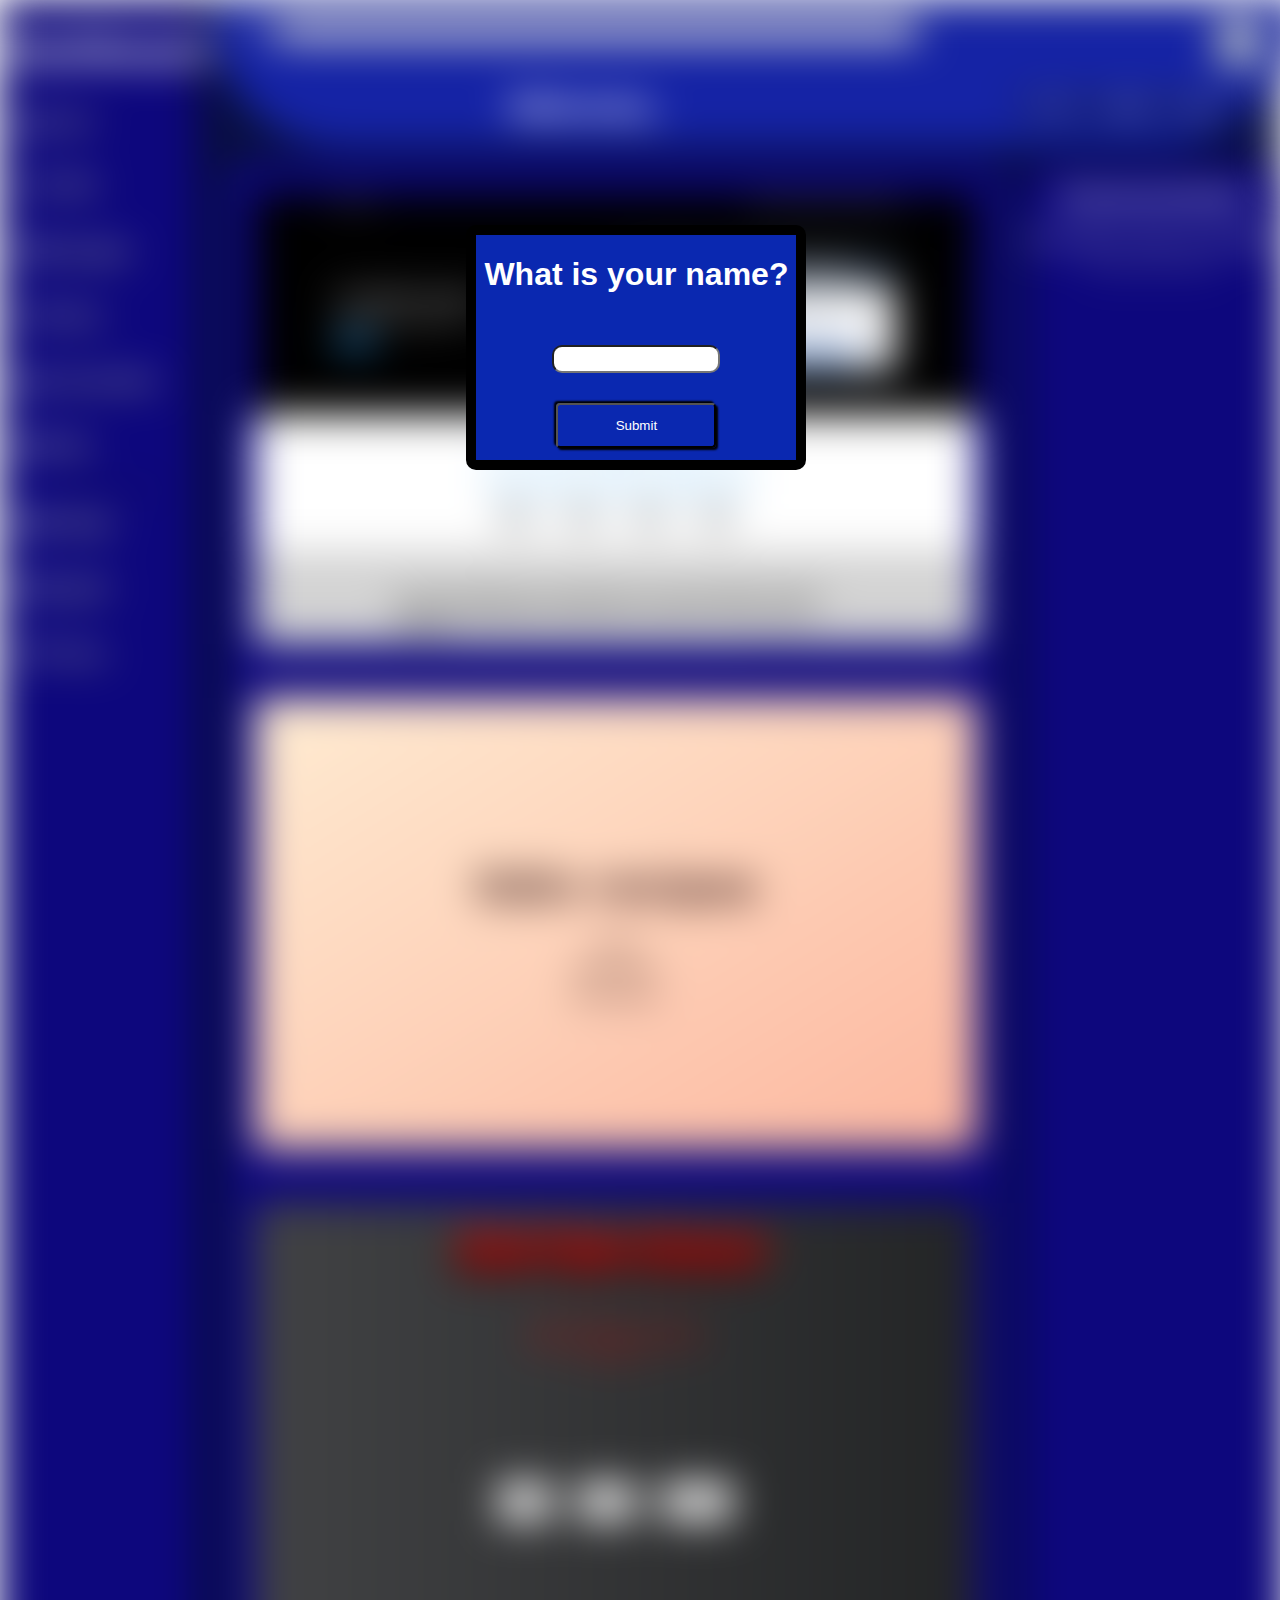
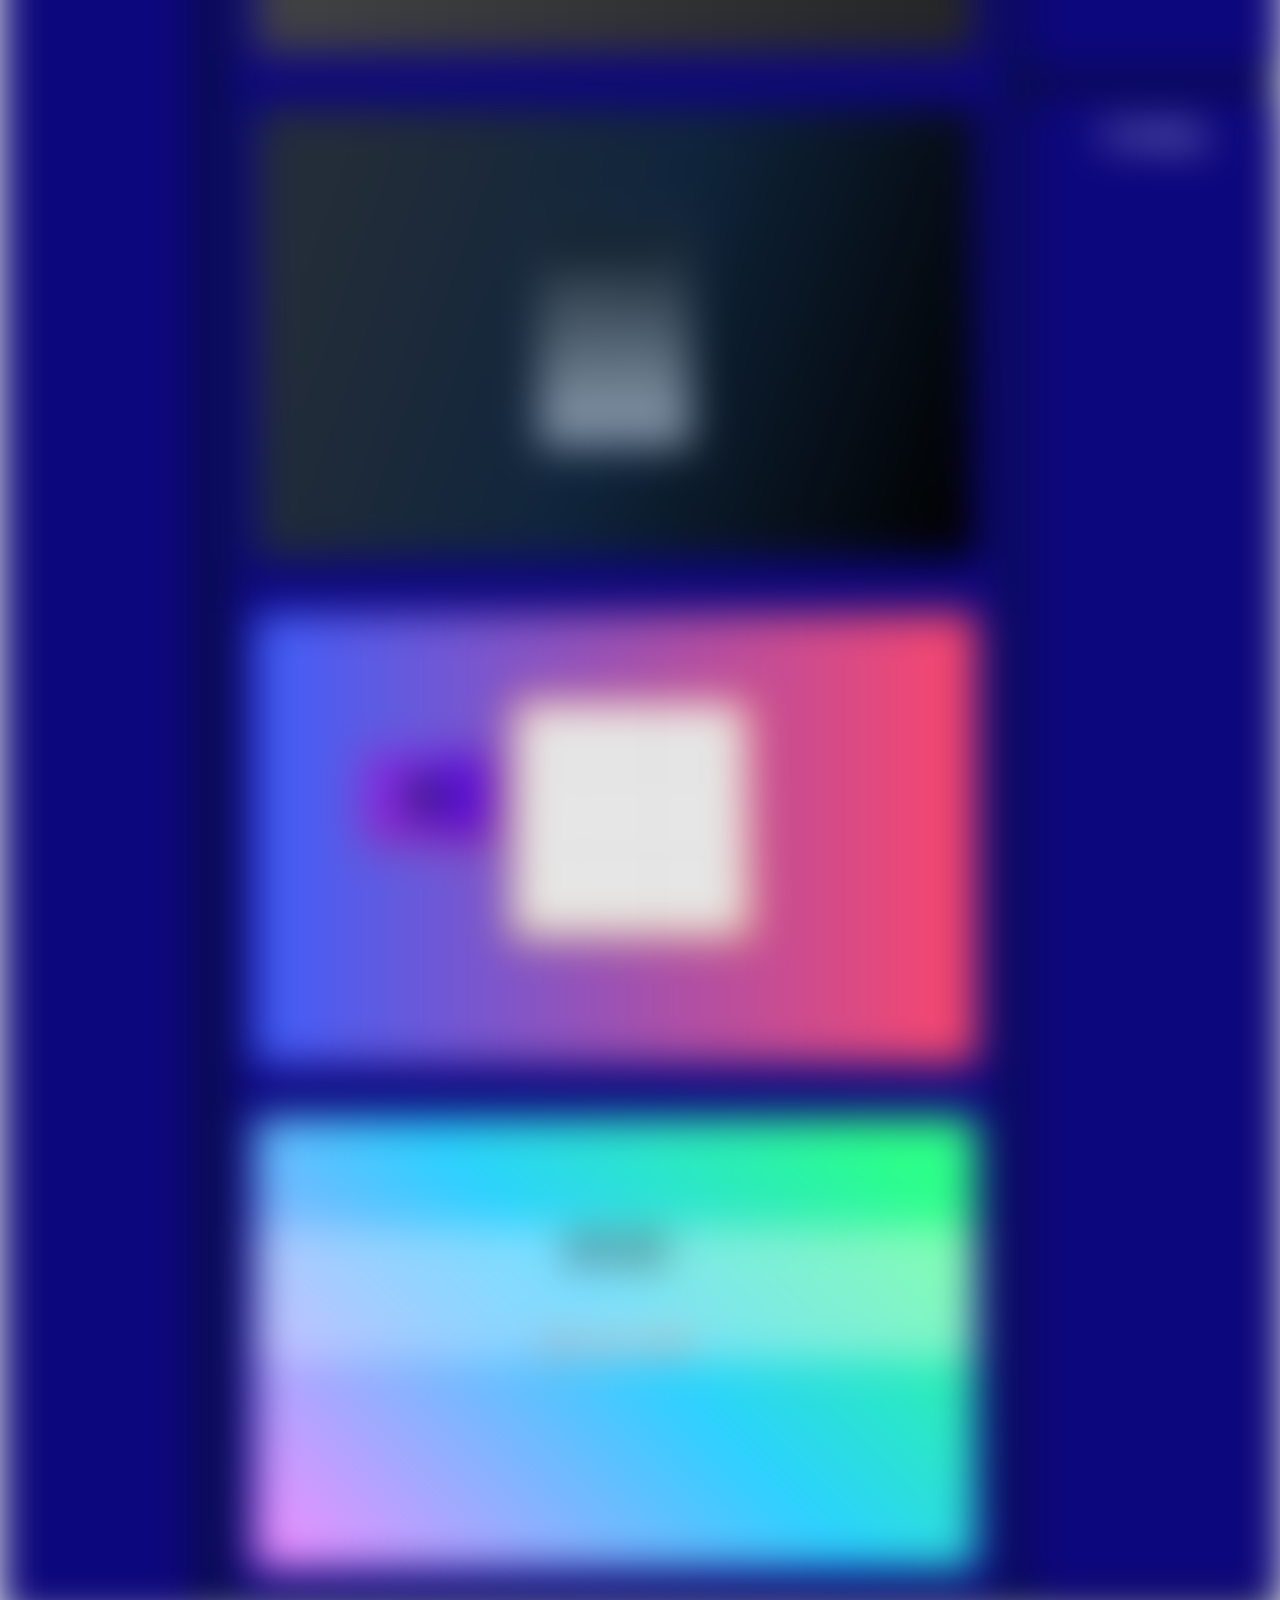
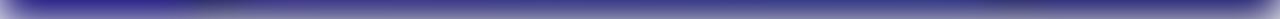
<file: index.html>
<!DOCTYPE html>
<html lang="en">
<head>
	<meta charset="UTF-8">
	<meta name="viewport" content="width=device-width, initial-scale=1.0">
	<title>Admin Dashboard</title>
	<link rel="stylesheet" href="styles.css">
	<script src="script.js" defer></script>

</head>
<body>
	<div class="userName">
		<h1>What is your name?</h1>
		<input type="text" id="nameInput" name="nameInput">
		<button type="submit" name="nameInput" id="submitBtn">Submit</button>
	</div>
	<main id="main">
	<section class="sidebar">
		<h1>Dashboard</h1>
		<ul>
			<a href="#">
				<li><svg width="24" height="24" viewBox="0 0 24 24" fill="none" stroke="currentColor" stroke-width="2" stroke-linecap="round" stroke-linejoin="round" class="feather feather-home"><path d="M3 9l9-7 9 7v11a2 2 0 0 1-2 2H5a2 2 0 0 1-2-2z"></path><polyline points="9 22 9 12 15 12 15 22"></polyline></svg> Home</li>
			</a><a href="">
				<li><svg width="24" height="24" viewBox="0 0 24 24" fill="none" stroke="currentColor" stroke-width="2" stroke-linecap="round" stroke-linejoin="round" class="feather feather-user"><path d="M20 21v-2a4 4 0 0 0-4-4H8a4 4 0 0 0-4 4v2"></path><circle cx="12" cy="7" r="4"></circle></svg> Profile</li>
			</a><a href="">
				<li><svg width="24" height="24" viewBox="0 0 24 24" fill="none" stroke="currentColor" stroke-width="2" stroke-linecap="round" stroke-linejoin="round" class="feather feather-mail"><path d="M4 4h16c1.1 0 2 .9 2 2v12c0 1.1-.9 2-2 2H4c-1.1 0-2-.9-2-2V6c0-1.1.9-2 2-2z"></path><polyline points="22,6 12,13 2,6"></polyline></svg> Messages</li>
			</a><a href="">
				<li><svg class="changeColor" width="24" height="24" viewBox="0 0 24 24"><path d="M13.5,8H12V13L16.28,15.54L17,14.33L13.5,12.25V8M13,3A9,9 0 0,0 4,12H1L4.96,16.03L9,12H6A7,7 0 0,1 13,5A7,7 0 0,1 20,12A7,7 0 0,1 13,19C11.07,19 9.32,18.21 8.06,16.94L6.64,18.36C8.27,20 10.5,21 13,21A9,9 0 0,0 22,12A9,9 0 0,0 13,3" /></svg> History</li>
			</a><a href="">
			</a><a href="">
				<li><svg class="changeColor" width="24" height="24"viewBox="0 0 24 24"><path d="M12,5.5A3.5,3.5 0 0,1 15.5,9A3.5,3.5 0 0,1 12,12.5A3.5,3.5 0 0,1 8.5,9A3.5,3.5 0 0,1 12,5.5M5,8C5.56,8 6.08,8.15 6.53,8.42C6.38,9.85 6.8,11.27 7.66,12.38C7.16,13.34 6.16,14 5,14A3,3 0 0,1 2,11A3,3 0 0,1 5,8M19,8A3,3 0 0,1 22,11A3,3 0 0,1 19,14C17.84,14 16.84,13.34 16.34,12.38C17.2,11.27 17.62,9.85 17.47,8.42C17.92,8.15 18.44,8 19,8M5.5,18.25C5.5,16.18 8.41,14.5 12,14.5C15.59,14.5 18.5,16.18 18.5,18.25V20H5.5V18.25M0,20V18.5C0,17.11 1.89,15.94 4.45,15.6C3.86,16.28 3.5,17.22 3.5,18.25V20H0M24,20H20.5V18.25C20.5,17.22 20.14,16.28 19.55,15.6C22.11,15.94 24,17.11 24,18.5V20Z" /></svg> Communities</li>
			</a><a href="">
				<li><svg width="24" height="24" viewBox="0 0 24 24" fill="none" stroke="currentColor" stroke-width="2" stroke-linecap="round" stroke-linejoin="round" class="feather feather-briefcase"><rect x="2" y="7" width="20" height="14" rx="2" ry="2"></rect><path d="M16 21V5a2 2 0 0 0-2-2h-4a2 2 0 0 0-2 2v16"></path></svg> Tasks</li>
				<hr>
				<li><svg class="changeColor" width="24" height="24" viewBox="0 0 24 24"><path d="M12,15.5A3.5,3.5 0 0,1 8.5,12A3.5,3.5 0 0,1 12,8.5A3.5,3.5 0 0,1 15.5,12A3.5,3.5 0 0,1 12,15.5M19.43,12.97C19.47,12.65 19.5,12.33 19.5,12C19.5,11.67 19.47,11.34 19.43,11L21.54,9.37C21.73,9.22 21.78,8.95 21.66,8.73L19.66,5.27C19.54,5.05 19.27,4.96 19.05,5.05L16.56,6.05C16.04,5.66 15.5,5.32 14.87,5.07L14.5,2.42C14.46,2.18 14.25,2 14,2H10C9.75,2 9.54,2.18 9.5,2.42L9.13,5.07C8.5,5.32 7.96,5.66 7.44,6.05L4.95,5.05C4.73,4.96 4.46,5.05 4.34,5.27L2.34,8.73C2.21,8.95 2.27,9.22 2.46,9.37L4.57,11C4.53,11.34 4.5,11.67 4.5,12C4.5,12.33 4.53,12.65 4.57,12.97L2.46,14.63C2.27,14.78 2.21,15.05 2.34,15.27L4.34,18.73C4.46,18.95 4.73,19.03 4.95,18.95L7.44,17.94C7.96,18.34 8.5,18.68 9.13,18.93L9.5,21.58C9.54,21.82 9.75,22 10,22H14C14.25,22 14.46,21.82 14.5,21.58L14.87,18.93C15.5,18.67 16.04,18.34 16.56,17.94L19.05,18.95C19.27,19.03 19.54,18.95 19.66,18.73L21.66,15.27C21.78,15.05 21.73,14.78 21.54,14.63L19.43,12.97Z" /></svg> Settings</li>
			</a><a href="">
				<li><svg class="changeColor" width="24" height="24" viewBox="0 0 24 24"><path d="M19.79,15.41C20.74,13.24 20.74,10.75 19.79,8.59L17.05,9.83C17.65,11.21 17.65,12.78 17.06,14.17L19.79,15.41M15.42,4.21C13.25,3.26 10.76,3.26 8.59,4.21L9.83,6.94C11.22,6.35 12.79,6.35 14.18,6.95L15.42,4.21M4.21,8.58C3.26,10.76 3.26,13.24 4.21,15.42L6.95,14.17C6.35,12.79 6.35,11.21 6.95,9.82L4.21,8.58M8.59,19.79C10.76,20.74 13.25,20.74 15.42,19.78L14.18,17.05C12.8,17.65 11.22,17.65 9.84,17.06L8.59,19.79M12,2A10,10 0 0,1 22,12A10,10 0 0,1 12,22A10,10 0 0,1 2,12A10,10 0 0,1 12,2M12,8A4,4 0 0,0 8,12A4,4 0 0,0 12,16A4,4 0 0,0 16,12A4,4 0 0,0 12,8Z" /></svg> Support</li>
			</a><a href="">
				<li><svg width="24" height="24" viewBox="0 0 24 24" fill="none" stroke="currentColor" stroke-width="2" stroke-linecap="round" stroke-linejoin="round" class="feather feather-shield"><path d="M12 22s8-4 8-10V5l-8-3-8 3v7c0 6 8 10 8 10z"></path></svg> Privacy</li>
			</a>
			
		</ul>
	</section>


	<header class="header">
				<div class="inputBox">
					<label for="finder">
						<svg id="searchIcon" width="25" height="25" viewBox="0 0 24 24"><path d="M9.5,3A6.5,6.5 0 0,1 16,9.5C16,11.11 15.41,12.59 14.44,13.73L14.71,14H15.5L20.5,19L19,20.5L14,15.5V14.71L13.73,14.44C12.59,15.41 11.11,16 9.5,16A6.5,6.5 0 0,1 3,9.5A6.5,6.5 0 0,1 9.5,3M9.5,5C7,5 5,7 5,9.5C5,12 7,14 9.5,14C12,14 14,12 14,9.5C14,7 12,5 9.5,5Z" /></svg>
					</label>
					<input type="text" id="finder">
				</div>
		<div class="pp">
		<img id="profilePic" src="./assets/pp.png" width="50px" height="50px" alt="a book in a circle">
		</div>
			<section class="welcome">
				<h1 id="welcomeMsg">Welcome, </h1>
			</section>
			<div class="buttons">
				<button>New</button>
				<button>Upload</button>
				<button>Share</button>
			</div>

	</header>


		<div class="content">



			<section class="projects">
				<div class="project">
					<a href="https://aarongulman.github.io/landing-page/">
					<img src="./assets/landingpage.png" alt="my first landing page" class="proPic"></a>
				</div>
				<div class="project">
					<a href="https://aarongulman.github.io/odin-recipes/">
						<img src="./assets/odinrec.png" alt="The Odin Project's practice project" class="proPic" ></a>
				</div>
				<div class="project">
					<a href="https://aarongulman.github.io/Rock-Paper-Scissors/">
						<img src="./assets/RPS.jpg" alt="My first game" class="proPic"></a>
				</div>
				<div class="project">
					<a href="https://aarongulman.github.io/Calculator-v.1/">
						<img src="./assets/calculator.png" alt="My first calculator webapp"  class="proPic"></a>	
				</div>
				<div class="project">
					<a href="https://aarongulman.github.io/Etch-a-Sketch/">
						<img src="./assets/Etch-a-sketch.png" alt="Etch-a-Sketch"  class="proPic"></a>
				</div>
				<div class="project">
					<a href="https://aarongulman.github.io/stopwatch/">
						<img src="./assets/stopwatch.png" alt="My first game" class="proPic"></a>	
				</div>

			</section>
				<div class="rightDivs">
						<section class="announcements">
							<h2>Announcements</h2>
							<div class="aNum1">
								<p>Don't forget to check out my <span id='gitHub'>
									<a href="https://github.com/AaronGulman">
										GitHub</a></span></p>
								<hr>
								
							</div>
						</section>

						<section class="trending">
							<h2>Trending</h2>
							<iframe width="100%" height="200" src="https://www.youtube.com/embed/jS4aFq5-91M" title="JavaScript Programming - Full Course" frameborder="0" allow="accelerometer; autoplay; clipboard-write; encrypted-media; gyroscope; picture-in-picture; web-share" allowfullscreen></iframe>
							<iframe width="100%" height="200" src="https://www.youtube.com/embed/dX8396ZmSPk" title="Web Development with HTML &amp; CSS – Full Course for Beginners" frameborder="0" allow="accelerometer; autoplay; clipboard-write; encrypted-media; gyroscope; picture-in-picture; web-share" allowfullscreen></iframe>
						</section>
				</div>
		</div>
	</main>
</body>
</html>
</file>
<file: styles.css>
body,
html{
	margin: 0;
	padding: 0;
	height: 100vh;
	width: 100vw;
	font-family: "Roboto",sans-serif;
	/* overflow: hidden; */
	
	
}



/* SECTIONS AND DIVS */

.userName{
	display: flex;
	background: #0a28b0;
	flex-direction: column;
	align-items: center;
	gap: 30px;
	position: fixed;
	color: #fff;
	height: 25%;
	width: 25%;
	top: 25%;
	right: 37%;
	z-index: 2;
	border: 10px solid black;
	border-radius: 10px;
	transition: transform 1s;
	transform: translateY(0);
    }

    .hidden {
	transform: translateY(-200%);
}

main{
	border: 1px solid;
	display: grid;
	grid-template:auto 4fr/ 1fr 1fr;
	background: #090f41;
	
}

.sidebar{
	display: grid;
	grid-area: 1 / 1 / -1 / 2;
	grid-template-rows: auto auto 1fr;
	height: 100%;
	width: 95%;
	background: #0d077d;
	color: #ffffff;
	font-style: bold;
	font-size: 20px;
	box-shadow: 2px 2px 10px rgba(0,0,0);
	
	
}


header{
	display: grid;
	grid-template-columns: 11fr 5fr;
	grid-template-rows: 1fr;
	width: 85vw;
	border-radius: 10px 10px 150px 150px;
	background: #1523a5;
	color: #ffffff;
	box-shadow: 
	2px 2px 2px rgba(0,0,0),
	-2px -2px 2px rgba(0,0,0);
	align-items: center;


}

.inputBox {
	display: flex;
	margin-left: 5%;
	
}

.pp {
	display: flex;
	justify-content: right;
	align-items: center;
	margin-right: 10%;
	margin-top:5%;

}


.welcome{
	display: flex;
	justify-content:center;
	
	

}

.buttons{
	display: flex;
	gap:5px;
	align-items: center;	
	justify-content: center;
	height: 50%;
}

.content{
	display: grid;	
	grid-template-columns: 3fr 1fr;
	grid-auto-rows: 1fr;
	gap:2rem 1rem;
	color: #ffffff;
	padding: 15px;

	
}


.projects{
	display: grid;
	grid-template-columns: repeat(auto-fit, minmax(400px, 1fr));
	gap: 10px;
	/* border: 1px solid rgb(242, 0, 255); */
	border-radius: 20px;
	padding: 10px;
	background: #0d077d;
}

.project{
	display: flex;
	align-items: center;
	justify-content: center;
	padding: 20px;
	object-fit: cover;
	flex-wrap: wrap;

	
	
}

.rightDivs{
	display: grid;
	gap: 1rem;
	grid-template-rows: 1fr 1fr;
	

	
}

.announcements, .trending{
	border-radius: 20px;
	text-align: center;
	background: #0d077d;

}

.announcements{
	box-shadow: 
	2px 2px 2px rgba(0,0,0),
	-2px -2px 2px rgba(0,0,0);	

}

.trending{
	box-shadow: 
	2px 2px 2px rgba(0,0,0),
	-2px -2px 2px rgba(0,0,0);
	padding: 10px;
} 
/*  */


/* OTHER ELEMENTS */

.userName input{
	height: 10%;
	width: 50%;
	border-radius: 10px;
	outline: none;
	transition: ease-in-out 0.5s;


}

.userName button{
	width:50%;
	height:20%;
}

.inputBox input{
	width: 90%;
	height: 20%;
	border-radius: 10px;
	outline: none;
	transition: border 0.5s ease-in-out;
}

#profilePic{
	display: flex;
	border-radius: 50%;
	
}



.proPic{
	width: 100%;
	height: 100%;
}

button{
	border-radius: 4px 4px 4px 4px;
	box-shadow: 
	2px 2px 2px rgba(0,0,0),
	-2px -2px 2px rgba(0,0,0);
	background: transparent;
	color: #ffffff;
	width: 20%;
}

a{
	color: #ffffff;
	list-style: none;
	text-decoration: none;
}

a svg {
	vertical-align:sub;
    }
    

ul{
	margin:0;
	padding: 0;
	
}

ul li{
	margin-bottom: 10%;
	padding: 10px;
	text-shadow: 2px 4px 10px rgb(0, 0, 0);
	
}

h1 {
	text-align: center;
	

}

#searchIcon{
	fill: #ffffff;
}

.changeColor{
	fill: #ffffff;	
}


hr{
	width:50%;
	color: #454444;
}

/*  MAKE IT MOVE */

li:hover{
	background: red;
	border-radius: 0px 100px 100px 0px;
	white-space: nowrap;
	text-shadow: 2px 4px 10px rgb(0, 0, 0);
	
}

.project:hover{
	background: linear-gradient(to right, rgb(20, 16, 240), rgb(12, 97, 245));
	border-radius: 10px 10px 10px 10px;
	white-space: nowrap;
	text-shadow: 2px 4px 10px rgb(0, 0, 0);	
	transform: scale(1.2);
	transition: 0.5s;
	z-index: 1;
}

.inputBox input:focus{
	border:5px solid black;
	transition: ease-in-out 0.5s;
}

.icon{
	display: flex;
	margin-left: 45%;
	margin-top: 2%;
	width:50px;
	height:50px;
	border-radius: 50%;
	box-shadow: 
	2px 2px 2px rgba(255,255,255),
	-2px -2px 2px rgba(255,255,255);

}

.buttons button:hover{
	color: #ffffff;
	background-color: #0d3cc0;
}
</file>
